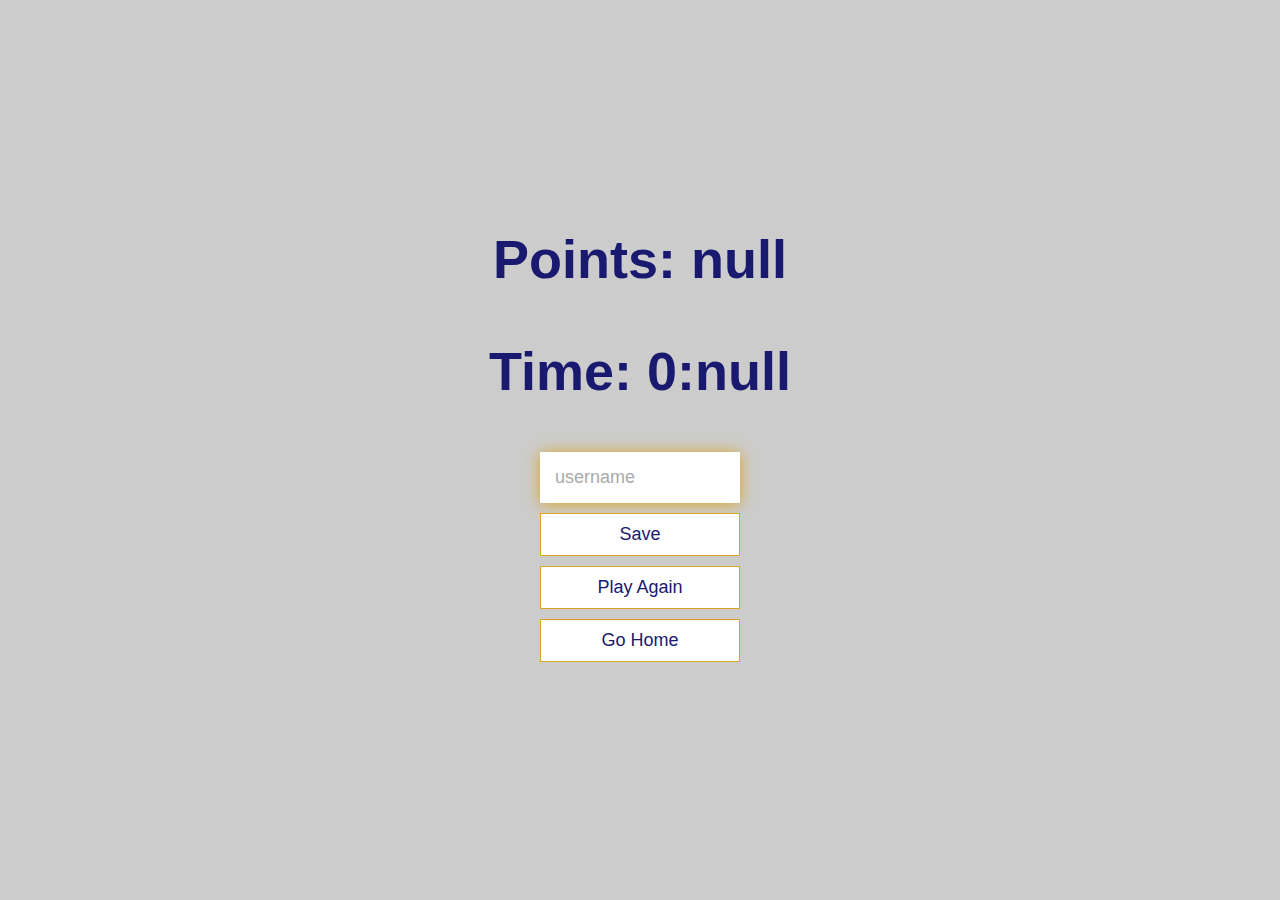
<file: results.html>
<!DOCTYPE html>
<html lang="en">
  <head>
    <meta charset="UTF-8" />
    <meta name="viewport" content="width=device-width, initial-scale=1.0" />
    <meta http-equiv="X-UA-Compatible" content="ie=edge" />
    <title>Congrats!</title>
    <link rel="stylesheet" href="global.css" />
  </head>
  <body>
    <div class="container">
      <div id="end" class="flex-center flex-column">
        <h1 id="finalScore"></h1>
        <h1 id="finalTimeTaken"></h1>
        <form>
          <input
            type="text"
            name="username"
            id="username"
            placeholder="username"
          />
          <button
            type="submit"
            class="btn"
            id="saveScoreBtn"
            onclick="saveScore(event)"
            disabled
          >Save</button>
        </form>
        <a class="btn" href="quiz.html">Play Again</a>
        <a class="btn" href="index.html">Go Home</a>
      </div>
    </div>
    <script src="results.js"></script>
  </body>
</html>
</file>
<file: global.css>
body {
  margin: 0;
  padding: 0;
  background: #ccc;
}
 
.nav ul {
  list-style: none;
  background-color: #444;
  text-align: center;
  padding: 0;
  margin: 0;
}
.nav li {
  font-family: 'Oswald', sans-serif;
  font-size: 1.2rem;
  line-height: 40px;
  height: 40px;
  border-bottom: 1px solid #888;
}
 
.nav a {
  text-decoration: none;
  color: #fff;
  display: block;
  transition: .3s background-color;
}
 
.nav a:hover {
  background-color: goldenrod;
    transform: scale(1.125);
}
 
.nav a.active {
  background-color: #fff;
  color: #444;
  cursor: default;
}
 
@media screen and (min-width: 600px) {
  .nav li {
    width: 200px;
    border-bottom: none;
    height: 50px;
    line-height: 50px;
    font-size: 1.4em;
  }
 
  .nav li {
    display: inline-block;
    margin-right: -4px;
  }
 
}
:root {
  background-color: #ecf5ff;
  font-size: 62.5%;
}

* {
  box-sizing: border-box;
  font-family: Arial, Helvetica, sans-serif;
  margin: 0;
  padding: 0;
  color: black;
}

h1 {
  font-size: 5.4rem;
  color: midnightblue;
  margin-bottom: 5rem;
  text-align: center;
}

h1 > span {
  font-size: 2.4rem;
  font-weight: 500;
}

h2 {
  font-size: 4.2rem;
  margin-bottom: 4rem;
  font-weight: 700;
  color: midnightblue;
}

h3 {
  font-size: 2.8rem;
  font-weight: 500;
}

h4 {
  font-size: 2.2rem;
  margin-bottom: 2rem;
  font-weight: 500;
  color: midnightblue;
}


.container {
  width: 100vw;
  height: 100vh;
  display: flex;
  justify-content: center;
  align-items: center;
  max-width: 80rem;
  margin: 0 auto;
  padding: 2rem;
}

.container > * {
  width: 100%;
}

.flex-column {
  display: flex;
  flex-direction: column;
}

.flex-center {
  justify-content: center;
  align-items: center;
}

.justify-center {
  justify-content: center;
}

.text-center {
  text-align: center;
}

.hidden {
  display: none;
}


form {
  width: 100%;
  display: flex;
  flex-direction: column;
  align-items: center;
}

input {
  margin-bottom: 1rem;
  width: 20rem;
  padding: 1.5rem;
  font-size: 1.8rem;
  border: none;
  box-shadow: 0 0.1rem 1.4rem 0 goldenrod;
}

input::placeholder {
  color: #aaa;
}


#highScoresList {
  list-style-type: upper-roman;
  list-style-position: inside;
  text-align: center;
  padding-left: 0;
  margin-bottom: 4rem;
}


.high-score {
  font-size: 2.8rem;
  margin-bottom: 0.5rem;
}


.high-score:hover {
  transform: scale(1.25);
}

.bg {
  overflow: hidden;
  position: relative;
}

.bg-image {
  opacity: 0.25;
  position: absolute;
  left: 0;
  top: 0;
  bottom: 0;
  right: 0;
  width: 100%;
  height: auto;
}

.notbg {
  position: relative;
}

.btn {
  font-size: 1.8rem;
  padding: 1rem 0;
  width: 20rem;
  text-align: center;
  border: 0.1rem solid goldenrod;
  margin-bottom: 1rem;
  text-decoration: none;
  color: midnightblue;
  background-color: white;
}

.btn:hover {
  cursor: pointer;
  box-shadow: 0 0.4rem 1.4rem 0 rgba(86, 185, 235, 0.5);
  transform: translateY(-0.1rem);
  transition: transform 150ms;
}

.btn[disabled]:hover {
  cursor: not-allowed;
  box-shadow: none;
  transform: none;
}

img {
  left: 94%;
  position: absolute;
}
</file>
